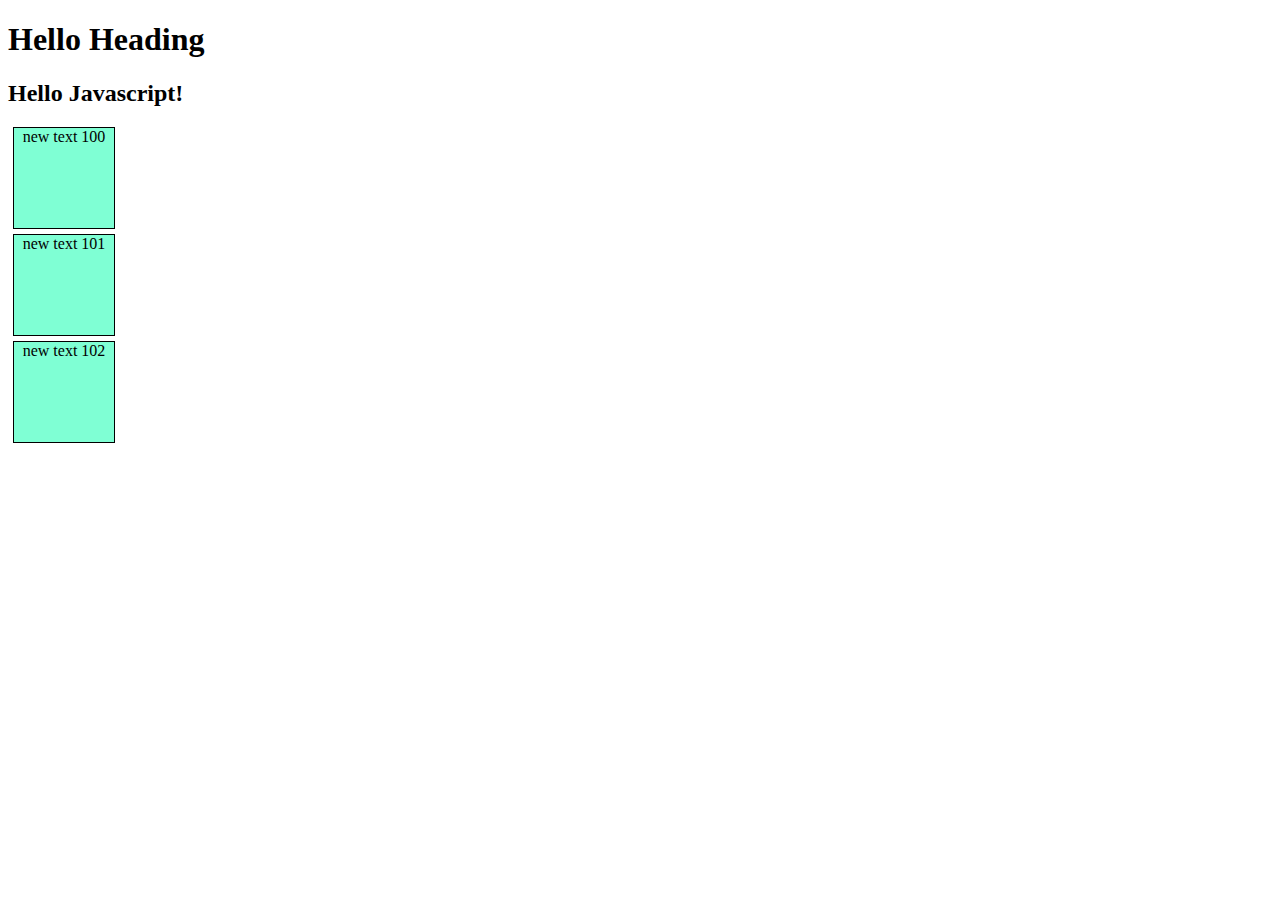
<file: DOM/index.html>
<!DOCTYPE html>
<html lang="en">
<head>
    <meta charset="UTF-8">
    <meta name="viewport" content="width=device-width, initial-scale=1.0">
    <link rel="stylesheet" href="style.css">
    <title>DOM</title>
</head>
<body>
    <h1>Hello Heading</h1>
    <h2>Hello Javascript!</h2>

    <div class="box">Div 1</div>
    <div class="box">Div 3</div>
    <div class="box">Div 2</div>


    <script src="script.js"></script>
</body>
</html>
</file>
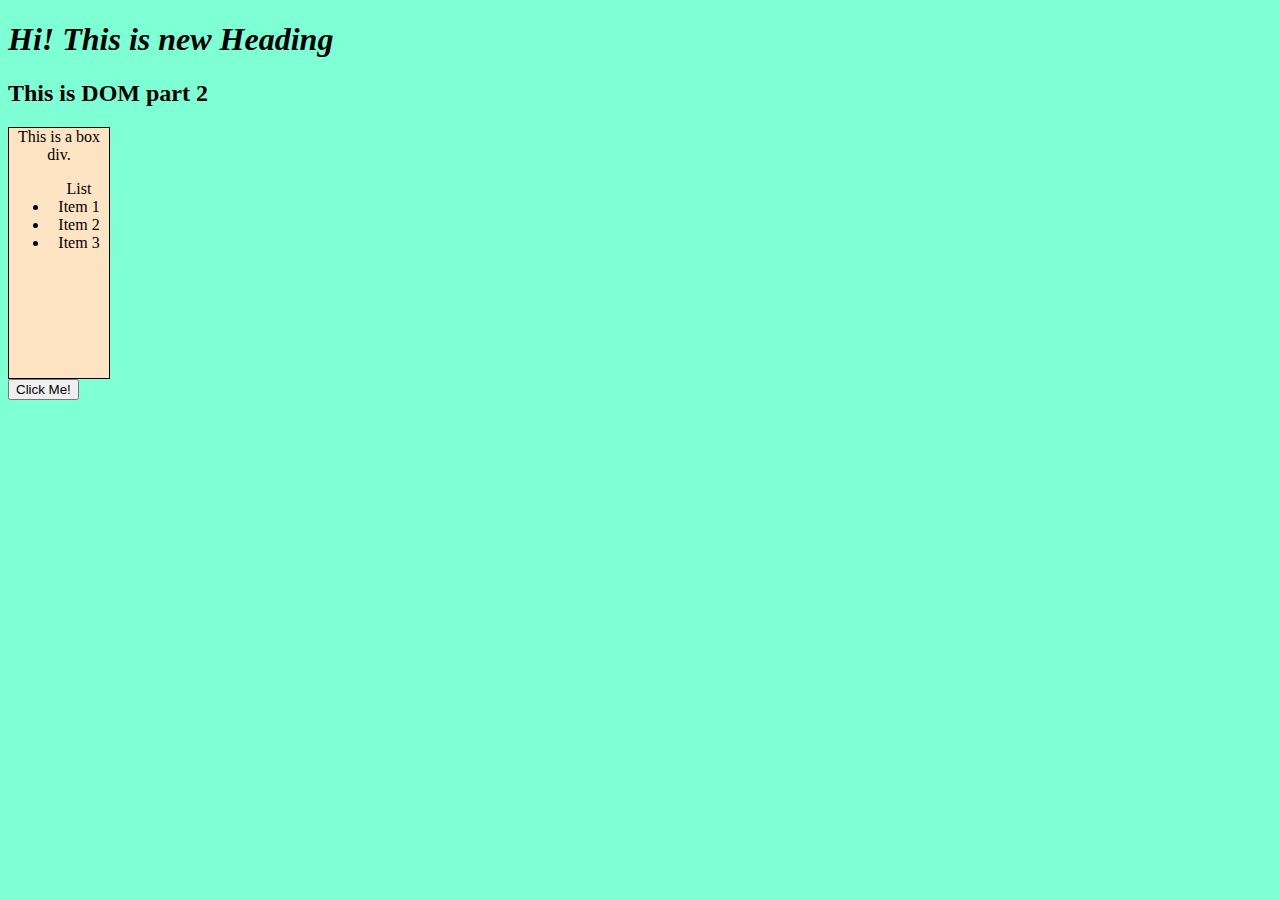
<file: DOM2/index.html>
<!DOCTYPE html>
<html lang="en">
<head>
    <meta charset="UTF-8">
    <meta name="viewport" content="width=device-width, initial-scale=1.0">
    <link rel="stylesheet" href="style.css">
    <title>DOM 2</title>
</head>
<body>
    <h2>This is DOM part 2</h2>

    <div id="box" name="JSDiv">This is a box div.
        <ul>List
            <li>Item 1</li>
            <li>Item 2</li>
            <li>Item 3</li>
        </ul>
    </div>
    <p class="para" >This is a simple paragraph</p>
    <script src="script.js"></script>
</body>
</html>
</file>
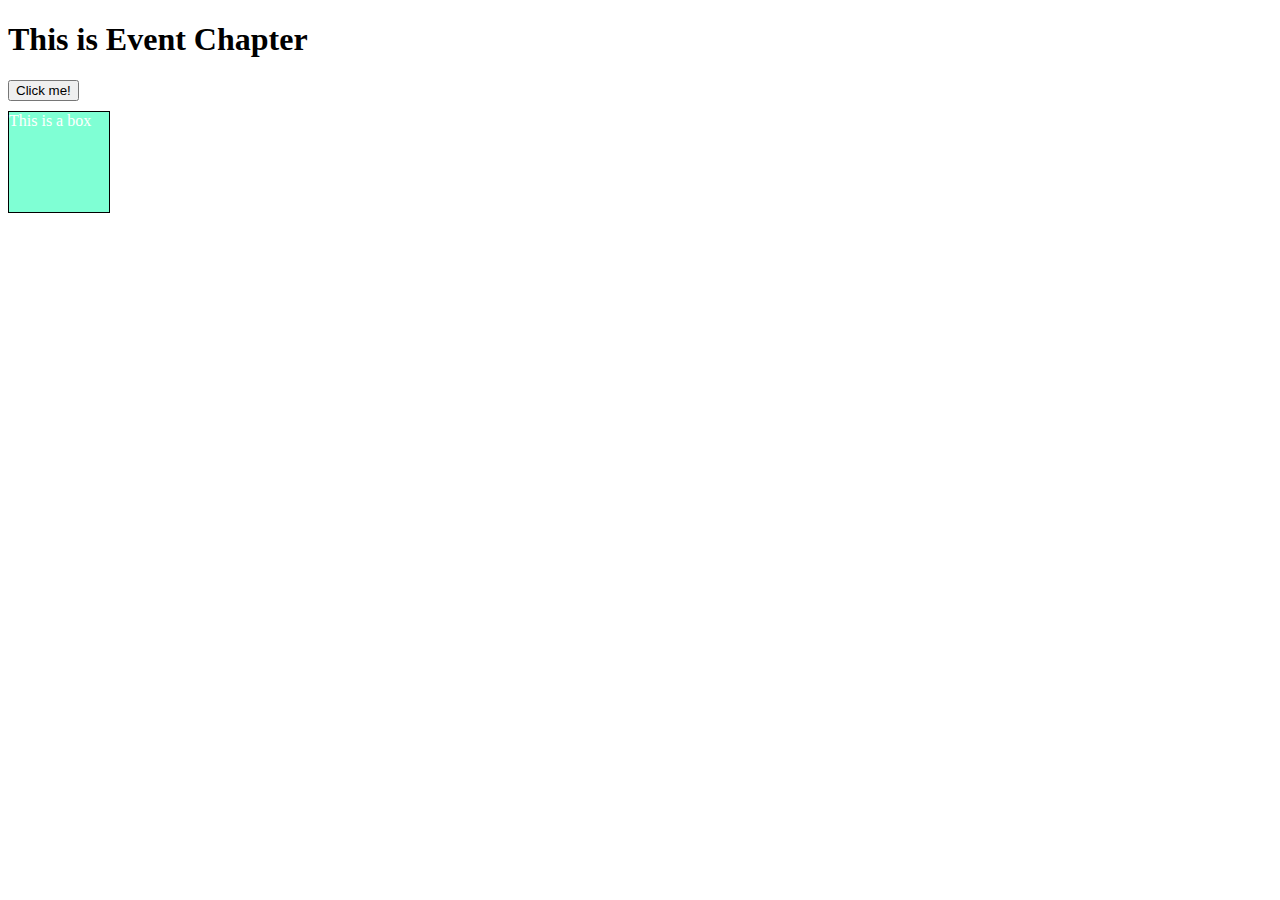
<file: event/index.html>
<!DOCTYPE html>
<html lang="en">
<head>
    <meta charset="UTF-8">
    <meta name="viewport" content="width=device-width, initial-scale=1.0">
    <title>Events</title>
    <link rel="stylesheet" href="style.css">
</head>
<body>
    <h1>This is Event Chapter</h1>
    
    <button id="btn1">Click me!</button>
    
    <div class="box">This is a box</div>

    <script src="script.js"></script>
</body>
</html>
</file>
<file: DOM/style.css>
.box{
    height: 100px;
    width: 100px;
    border: 1px solid black;
    margin: 5px;
    text-align: center;
    background-color: aquamarine;
}
</file>
<file: DOM2/style.css>
body{
    background-color: aquamarine;
}

#box{
    height: 250px;
    width: 100px;
    border: 1px solid black;
    text-align: center;
    background-color: bisque;
}
</file>
<file: event/style.css>
div{
    height: 100px;
    width: 100px;
    background-color: aquamarine;
    color: white;
    border: 1px solid black;
    margin-top: 10px;
}
</file>
